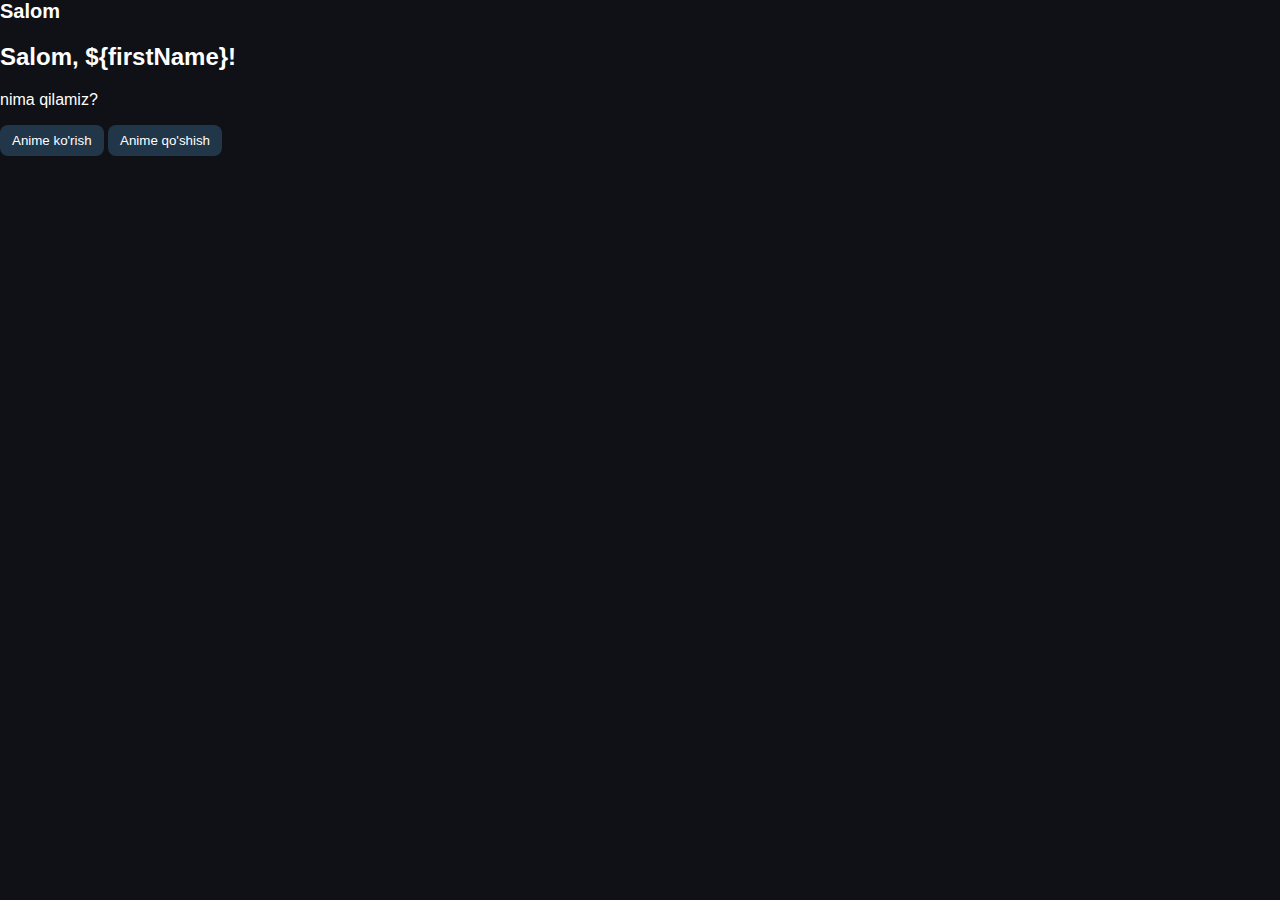
<file: index copy.html>
<!DOCTYPE html>
<html lang="ru">
<head>
<meta charset="UTF-8">
<title>Anime WebApp — Главная</title>
<script src="https://telegram.org/js/telegram-web-app.js"></script>
<link rel="stylesheet" href="./style.css">
</head>
<body>
    <h1>Salom</h1>
        <h2>Salom, ${firstName}!</h2>
        <p>nima qilamiz?</p>
        <button id="watch">Anime ko'rish</button>
        <button id="add">Anime qo'shish</button>
</body>
</html>
</file>
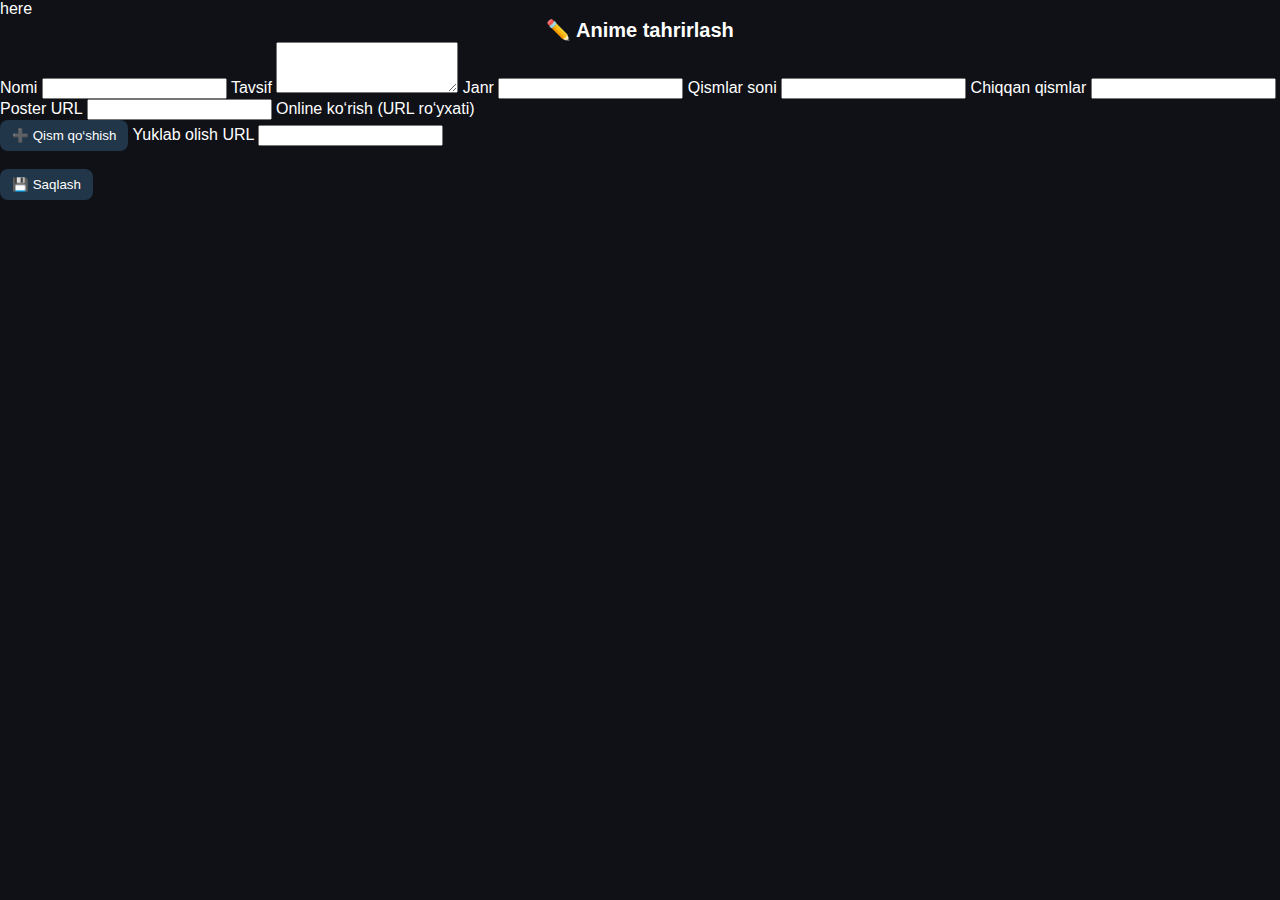
<file: edit/edit.html>
here<!DOCTYPE html>
<html lang="uz">
<head>
  <meta charset="UTF-8">
  <meta name="viewport" content="width=device-width, initial-scale=1.0">
  <title>Anime tahrirlash</title>
  <link rel="stylesheet" href="../style.css">
</head>
<body>
  <h1 style="text-align:center;">✏️ Anime tahrirlash</h1>

  <form id="editForm">
    <label>Nomi</label>
    <input type="text" id="nomi" required>

    <label>Tavsif</label>
    <textarea id="tavsif" rows="3" required></textarea>

    <label>Janr</label>
    <input type="text" id="janr">

    <label>Qismlar soni</label>
    <input type="number" id="qismlar_soni" required>

    <label>Chiqqan qismlar</label>
    <input type="number" id="chiqqan_qismlar">

    <label>Poster URL</label>
    <input type="url" id="rasm_url" required>

    <label>Online ko‘rish (URL ro‘yxati)</label>
    <div id="episodes"></div>
    <button type="button" id="add-episode">➕ Qism qo‘shish</button>

    <label>Yuklab olish URL</label>
    <input type="url" id="yuklab_url">

    <br><br>
    <button type="submit">💾 Saqlash</button>
  </form>

  <script type="module" src="../supabase.js"></script>
  <script type="module" src="edit.js"></script>
</body>
</html>
</file>
<file: style.css>
body {
  margin: 0;
  font-family: "Noto Sans", sans-serif;
  background-color: #0f1117;
  color: white;
}

header {
  padding: 15px 20px;
  background: #1c1f2a;
  display: flex;
  justify-content: space-between;
  align-items: center;
}

h1 {
  margin: 0;
  font-size: 20px;
}

button {
  background: #223649;
  border: none;
  border-radius: 8px;
  padding: 8px 12px;
  color: white;
  cursor: pointer;
}

button:hover {
  background: #2e4a61;
}

.grid {
  display: grid;
  grid-template-columns: repeat(auto-fill, minmax(180px, 1fr));
  gap: 15px;
  padding: 20px;
}

.card {
  background: #1c1f2a;
  border-radius: 10px;
  overflow: hidden;
  text-align: center;
  padding: 10px;
  cursor: pointer;
}

.card img {
  width: 100%;
  border-radius: 8px;
}

.hidden {
  display: none;
}
</file>
